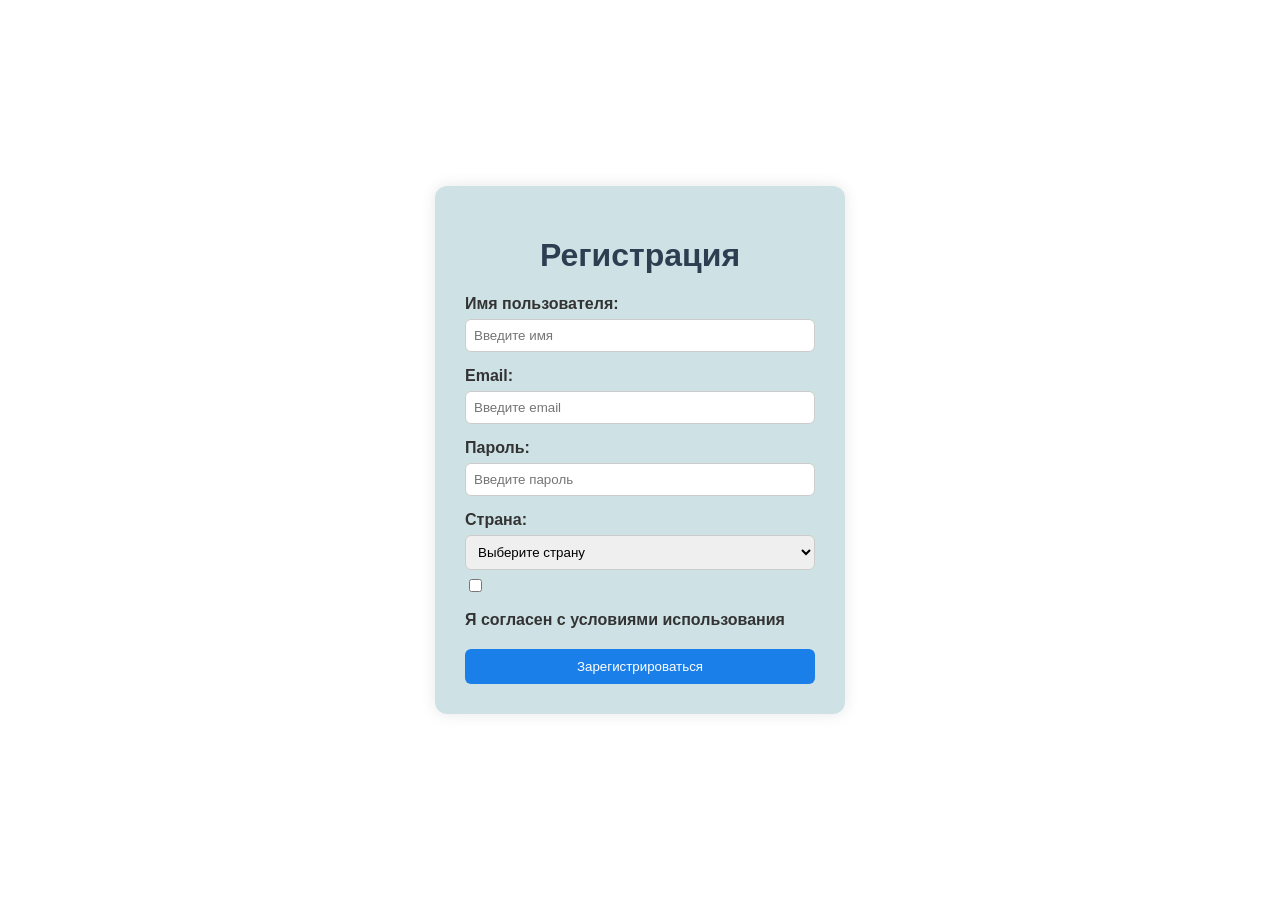
<file: Firsova_HTML CSS/registration_form/index.html>
<!DOCTYPE html>
<html lang="ru">
<head>
  <meta charset="UTF-8">
  <title>Форма регистрации</title>
  
  <!-- Подключаем внешний CSS-файл -->
  <link rel="stylesheet" href="style.css">
</head>

<body>
  <div class="container">
    <h1>Регистрация</h1>

    <!-- Форма с атрибутами id и name (важно для тестировщиков!) -->
    <form id="registrationForm">
      <label for="username">Имя пользователя:</label>
      <input type="text" id="username" name="username" placeholder="Введите имя" required>

      <label for="email">Email:</label>
      <input type="email" id="email" name="email" placeholder="Введите email" required>

      <label for="password">Пароль:</label>
      <input type="password" id="password" name="password" placeholder="Введите пароль" required>

      <label for="country">Страна:</label>
      <select id="country" name="country" required>
        <option value="">Выберите страну</option>
        <option value="russia">Россия</option>
        <option value="kazakhstan">Казахстан</option>
        <option value="belarus">Беларусь</option>
        <option value="ukraine">Украина</option>
      </select>

      <div class="checkbox">
        <input type="checkbox" id="agreement" name="agreement" required>
        <label for="agreement">Я согласен с условиями использования</label>
      </div>
      <button type="submit" id="submitBtn">Зарегистрироваться</button>
    </form>
  </div>
  <script>
    document.getElementById('registrationForm').addEventListener('submit', function(event) {
      event.preventDefault();// Отключила стандартную отправку формы
      const username = document.getElementById('username').value;
      localStorage.setItem('username', username);
      alert('Регистрация успешна! Добро пожаловать, ' + username + '!');
      window.location.href = 'success.html'; // Перенаправление на страницу афиши
    });
  </script>
</body>
</html>
</file>
<file: Firsova_HTML CSS/registration_form/style.css>
/*Общие стили для всей страницы*/
body {
  font-family: Arial, sans-serif;
  background-color: #ffffff;
  display: flex;
  justify-content: center;
  align-items: center;
  height: 100vh;
  margin: 0;
}

/*Стиль для контейнера формы*/
.container {
  background-color: rgba(181, 212, 216, 0.664); 
  padding: 30px;
  border-radius: 12px;
  box-shadow: 0 0 15px rgba(0,0,0,0.1);
  width: 350px;  
}

/*Заголовок*/
h1{
 text-align: center;
 color: #2c3e50; 
}

/*Метки полей*/
label {
  display: block;
  margin-top: 15px; 
  font-weight: bold;
  color: #333;
}

input[type="text"],
input[type="email"],
input[type="password"],
select{
  width: 100%;
  padding: 8px;
  margin-top: 6px;
  border: 1px solid #ccc;
  border-radius: 6px;
  box-sizing: border-box;
}

/*Чекбокс*/
.checkbox{
  margin-top: 6px; 
}

button{
  margin-top: 20px;
  width: 100%;
  padding: 10px;
  background-color: #1b7fea;
  color: white;
  border: none;
  border-radius: 6px;
}
</file>
